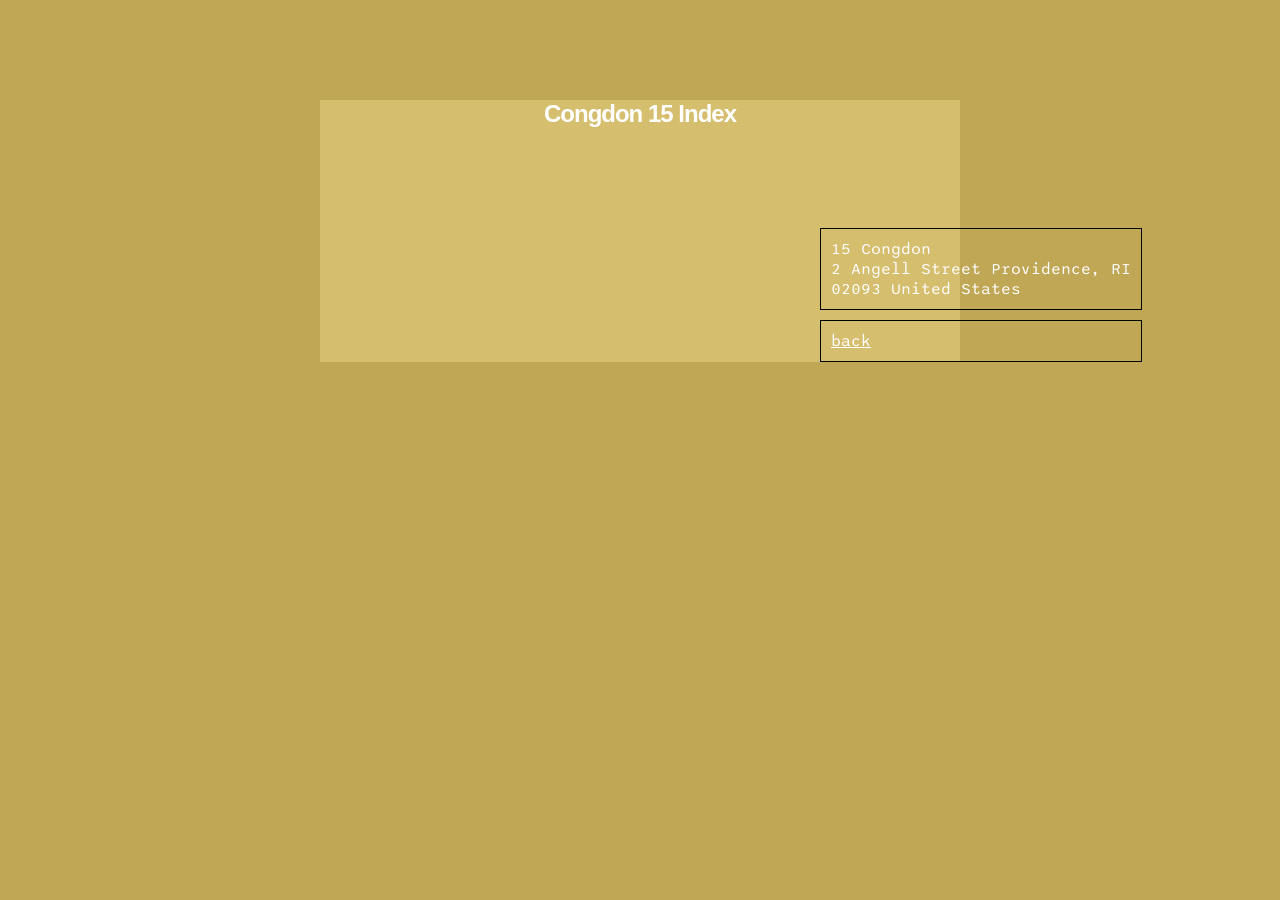
<file: info.html>
<!DOCTYPE html>
<html lang="en">
<head>
    <meta charset="UTF-8">
    <meta name="viewport" content="width=device-width, initial-scale=1.0">
    <title>Congdon 15 Index</title>
    <link rel="stylesheet" href="styles.css"> 

    <link rel="preconnect" href="https://fonts.googleapis.com">
    <link rel="preconnect" href="https://fonts.gstatic.com" crossorigin>
    <link href="https://fonts.googleapis.com/css2?family=Sono:wght,MONO@200..800,1&display=swap" rel="stylesheet">

</head>
<style>

.sono-<uniquifier> {
  font-family: "Sono", monospace;
  font-optical-sizing: auto;
  font-weight: <weight>;
  font-style: normal;
  font-variation-settings:
    "MONO" 1;
}

body {
max-width: 80%;
background: #d6be6f;
justify-content: center;
margin: auto;
font-family: "Sono", Helvetica;

}

h3 {
text-align: center;
margin: 100px auto;
font-size: 24px;
font-family: Helvetica;
letter-spacing: -1px;
}
div {

align-items: center;
margin: 10px 500px;
padding: 10px 10px;
border: 1px solid black;
}

a { 
text-decoration: normal;
}
</style>

<body>
    <h3>
        Congdon 15 Index
    </h3>
    <div>
15 Congdon<br>
2 Angell Street
Providence, RI 02093 
United States
</div>

  	<div>
	<a href="index.html">back</a>
	</div>
</body>
</html>
</file>
<file: styles.css>
html {
  height: 100%;
  background: #bfa756;
}

body {
  color: white;
  font-family: Georgia;
  width: 50%;
  max-width: 800px;
  text-align: center;
  margin: auto;
}

h1 {
  font-size: 20px;
  width: 300px;
  margin: auto;
  margin-top: 100px;
  text-align: left;
  font-weight: normal;
}

div {
  margin: auto;
  margin-top:50px;
  width: 300px;
  text-align: left;
}

a {
  color: white;
}

marquee {
  width: 300px;
  scrollamount: 0.5;
  scrolldelay: 100;
}
</file>
